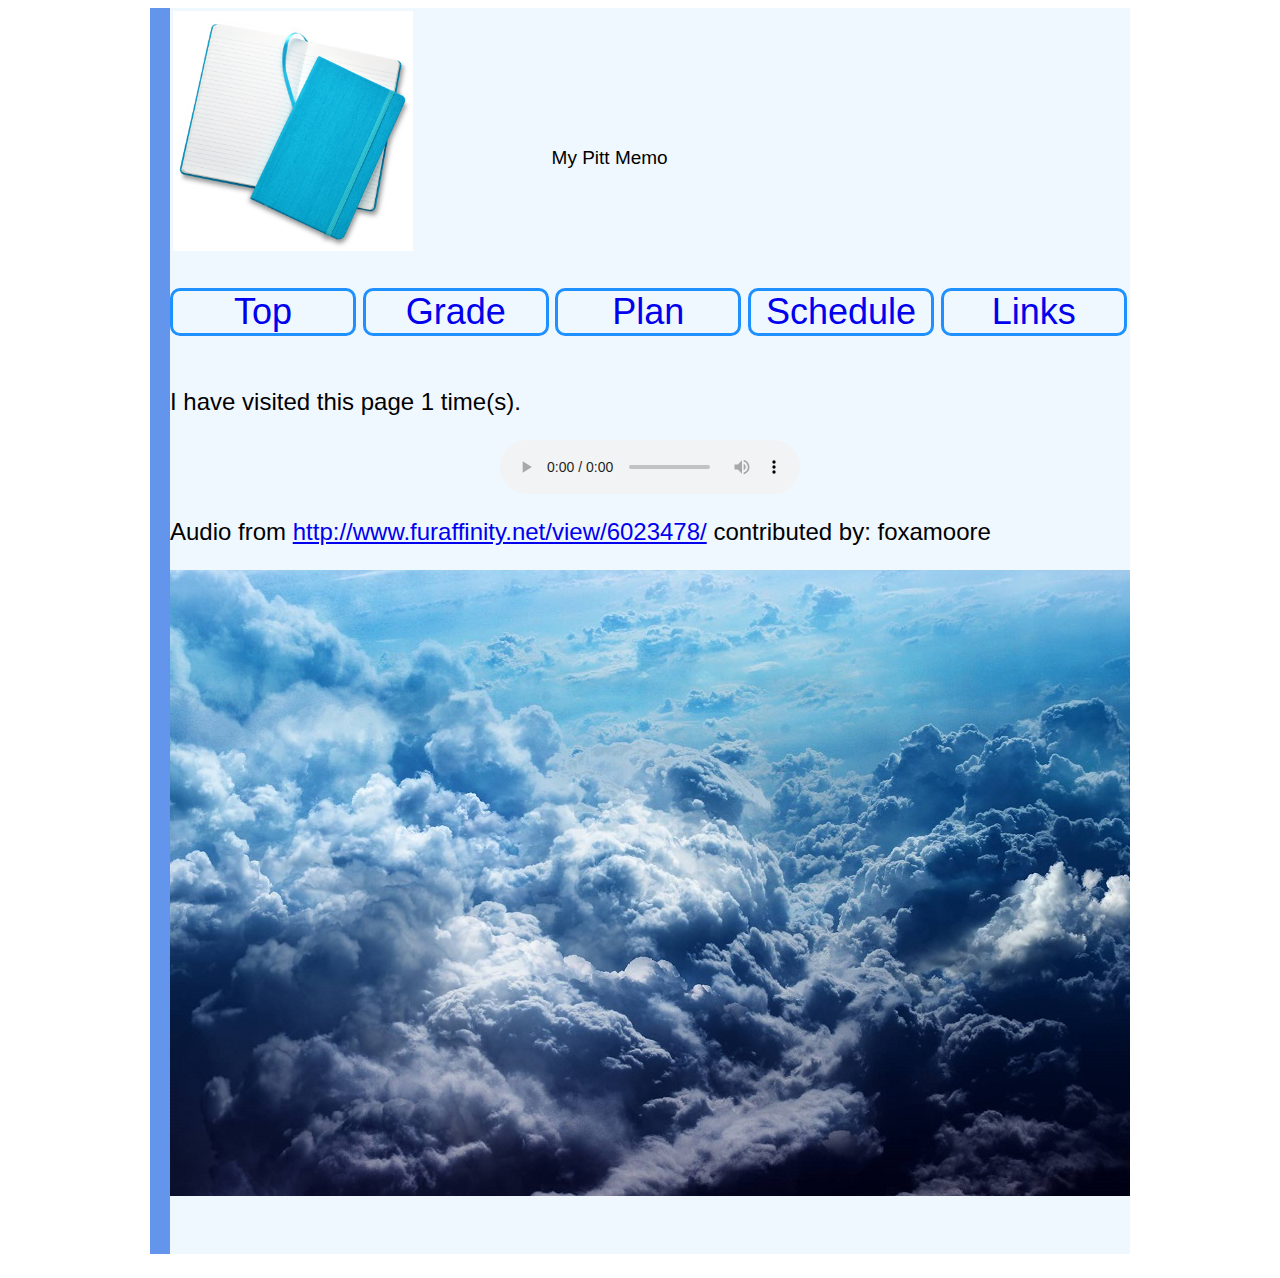
<file: index.html>
<!DOCTYPE html>
<html>
<head>
<meta charset="utf-8">
<meta name="viewport" content="width=device-width, initial-scale=1.0" />
<link rel="stylesheet" type="text/css"  href="style/style.css"/>
<title>My Pitt Memobook</title>
</head>
<script>

	function loadcount(){
		if (localStorage.visit) {
			localStorage.visit = Number(localStorage.visit) + 1;
		}	 
		else {
			localStorage.visit = 1;
		}
		document.getElementById("count").innerHTML = "I have visited this page " + localStorage.visit + " time(s).";
		}
</script>
<body onload = "loadcount()">
	<div class = "center">
	<header>
		<table><tr><td>
		<img class = "logo" src = "images/logo.png"/ alt = "logo">
		</td><td>
		<svg class = "svg" xmlns="http://www.w3.org/2000/svg" >
			<g transform="translate(50,100)">
				<text id="TextElement" x="0" y="0" style="font-family:Arial;font-size:12"> 
					My Pitt Memo
					<animateMotion path="M 0 0 Q 300 200 400 100Z" dur="6s" fill="freeze" />
					<animateTransform attributeName="transform" attributeType="XML" type="scale" from="1" to="6" additive="sum" dur="6s" fill="freeze" /> 
				</text>
			</g>
		Sorry, your browser does not support inline SVG.
		</svg></td></tr>
		</table>
	</header>
	<div>&nbsp;</div>
	<nav>
		
			<a href = "index.html" target = "_self">
			<span class="link_button">Top</span></a>
		
			<a href = "grade.html" target = "_self">
			<span class="link_button">Grade</span></a>
		
			<a href = "plan.html" target = "_self">
			<span class="link_button">Plan</span></a>
		
			<a href = "schedule.html" target = "_self">
			<span class="link_button">Schedule</span></a>
		
			<a href = "links.html" target = "_self">
			<span class="link_button">Links</span></a>
		
	</nav>
	<div>&nbsp;</div>
	<div>
	<p id = "count" ></p>
	</div>
	<div>
		
		<audio class = "audio" controls>
			<source src="http://d.facdn.net/art/foxamoore/music/1488278723/1309375178.foxamoore_somewhere_far_away.mp3" type="audio/mp3" alt = "music">
			Your browser does not support the audio element.
		</audio>
		<p>Audio from <a href = "http://www.furaffinity.net/view/6023478/" >http://www.furaffinity.net/view/6023478/</a> contributed by: foxamoore</p>
		
		<img class = "top" src = "images/top.jpg"/ alt = "top page photo">

	</div>
	<footer>
	<p>&nbsp;</p>
	</footer>
	</div>

</body>
</html>
</file>
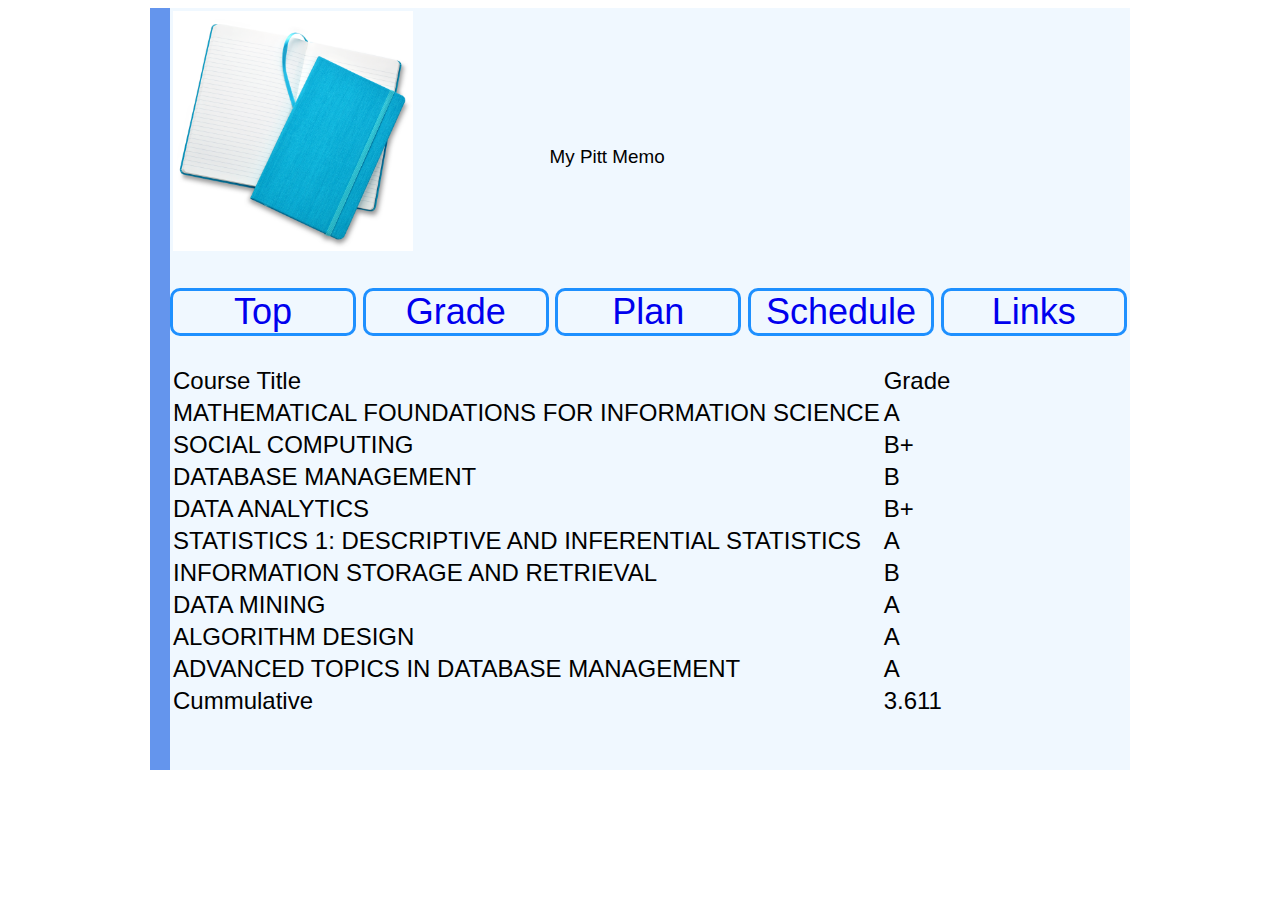
<file: grade.html>
<!DOCTYPE html>
<html>
<head>
<meta charset="utf-8">
<meta name="viewport" content="width=device-width, initial-scale=1.0" />
<link rel="stylesheet" type="text/css"  href="style/style.css"/>
<title>My Grades</title>
</head>

<body>
	<div class = "center">
	
	<header>
		<table><tr><td>
		<img class = "logo" src = "images/logo.png"/ alt = "logo">
		</td><td>
		<svg class = "svg" xmlns="http://www.w3.org/2000/svg" >
			<g transform="translate(50,100)">
				<text id="TextElement" x="0" y="0" style="font-family:Arial;font-size:12"> 
					My Pitt Memo
					<animateMotion path="M 0 0 Q 300 200 400 100Z" dur="6s" fill="freeze" />
					<animateTransform attributeName="transform" attributeType="XML" type="scale" from="1" to="6" additive="sum" dur="6s" fill="freeze" /> 
				</text>
			</g>
		Sorry, your browser does not support inline SVG.
		</svg></td></tr>
		</table>
	</header>
	<div>&nbsp;</div>
	<nav>
		
			<a href = "index.html" target = "_self">
			<span class="link_button">Top</span></a>
		
			<a href = "grade.html" target = "_self">
			<span class="link_button">Grade</span></a>
		
			<a href = "plan.html" target = "_self">
			<span class="link_button">Plan</span></a>
		
			<a href = "schedule.html" target = "_self">
			<span class="link_button">Schedule</span></a>
		
			<a href = "links.html" target = "_self">
			<span class="link_button">Links</span></a>
		
	</nav>
	<div>&nbsp;</div>

	<div>
	
	<table>
		<tr>
			<td>Course Title</td>
			<td>Grade</td>
		</tr>
		<tr>
			<td>MATHEMATICAL FOUNDATIONS FOR INFORMATION SCIENCE</td>
			<td>A</td>
		</tr>
		<tr>
			<td>SOCIAL COMPUTING</td>
			<td>B+</td>
		</tr>
		<tr>
			<td>DATABASE MANAGEMENT</td>
			<td>B</td>
		</tr>
		<tr>
			<td>DATA ANALYTICS</td>
			<td>B+</td>
		</tr>
		<tr>
			<td>STATISTICS 1: DESCRIPTIVE AND INFERENTIAL STATISTICS</td>
			<td>A</td>
		</tr>
		<tr>
			<td>INFORMATION STORAGE AND RETRIEVAL</td>
			<td>B</td>
		</tr>
		<tr>
			<td>DATA MINING</td>
			<td>A</td>
		</tr>
		<tr>
			<td>ALGORITHM DESIGN</td>
			<td>A</td>
		</tr>
		<tr>
			<td>ADVANCED TOPICS IN DATABASE MANAGEMENT</td>
			<td>A</td>
		</tr>
		<tr>
			<td>Cummulative</td>
			<td>3.611</td>
		</tr>
		
	</table>
	
	</div>
	<footer>
	<p>&nbsp;</p>
	</footer>
	</div>

</body>
</html>
</file>
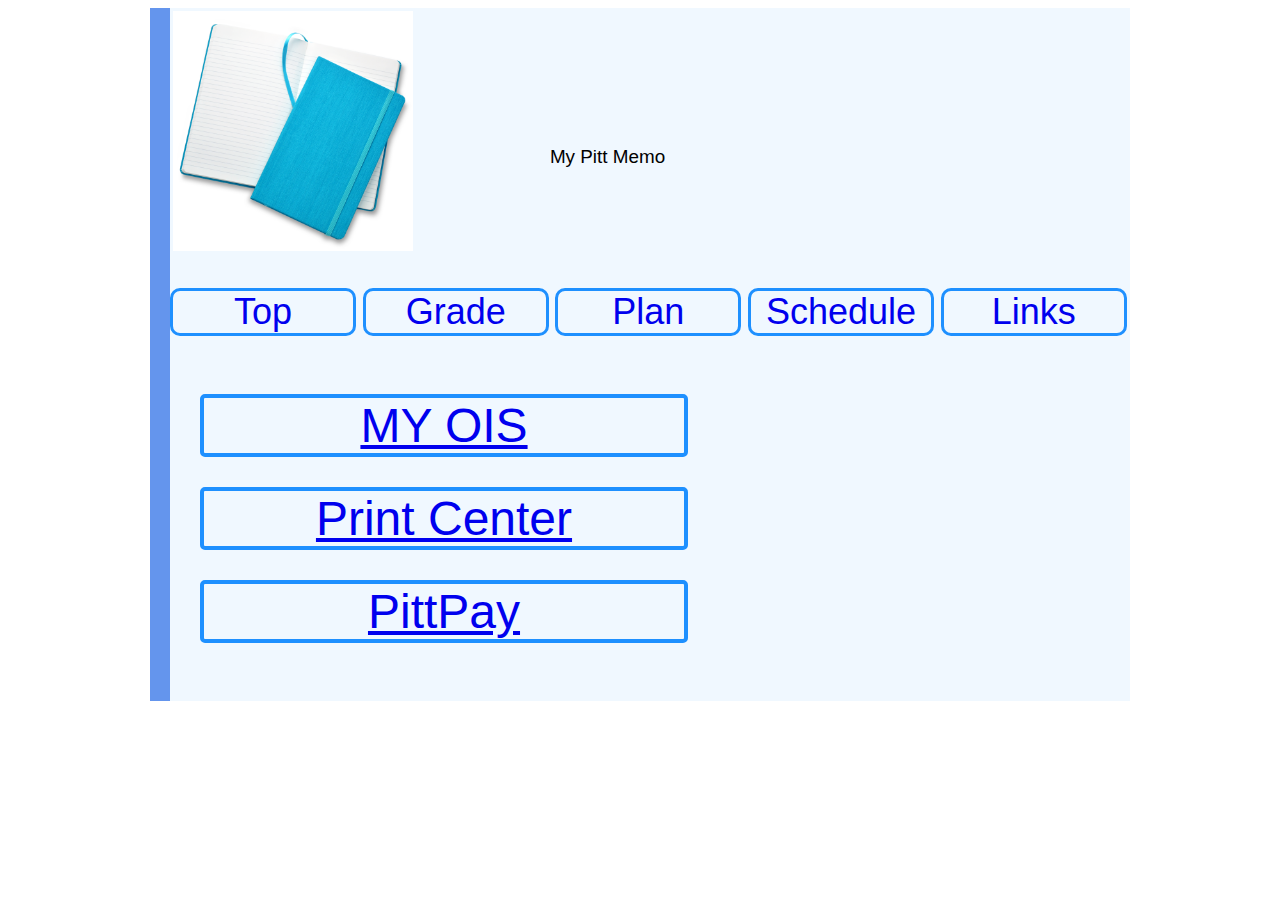
<file: links.html>
<!DOCTYPE html>
<html>
<head>
<meta charset="utf-8">
<meta name="viewport" content="width=device-width, initial-scale=1.0" />
<link rel="stylesheet" type="text/css"  href="style/style.css"/>
<title>Course Schedule</title>
</head>

<body>
	<div class = "center">
	
	<header>
		<table><tr><td>
		<img class = "logo" src = "images/logo.png"/ alt = "logo">
		</td><td>
		<svg class = "svg" xmlns="http://www.w3.org/2000/svg" >
			<g transform="translate(50,100)">
				<text id="TextElement" x="0" y="0" style="font-family:Arial;font-size:12"> 
					My Pitt Memo
					<animateMotion path="M 0 0 Q 300 200 400 100Z" dur="6s" fill="freeze" />
					<animateTransform attributeName="transform" attributeType="XML" type="scale" from="1" to="6" additive="sum" dur="6s" fill="freeze" /> 
				</text>
			</g>
		Sorry, your browser does not support inline SVG.
		</svg></td></tr>
		</table>
	</header>
	<div>&nbsp;</div>
	<nav>
		
			<a href = "index.html" target = "_self">
			<span class="link_button">Top</span></a>
		
			<a href = "grade.html" target = "_self">
			<span class="link_button">Grade</span></a>
		
			<a href = "plan.html" target = "_self">
			<span class="link_button">Plan</span></a>
		
			<a href = "schedule.html" target = "_self">
			<span class="link_button">Schedule</span></a>
		
			<a href = "links.html" target = "_self">
			<span class="link_button">Links</span></a>
		
	</nav>
	<div>&nbsp;</div>

	<div>
	
		
			<a href = "grade.html" target = "_self">
			<span class="out_link_button">MY OIS</span></a>
		
			<a href = "plan.html" target = "_self">
			<span class="out_link_button">Print Center</span></a>
		
			<a href = "schedule.html" target = "_self">
			<span class="out_link_button">PittPay</span></a>
	
	</div>
	
	<footer>
	<p>&nbsp;</p>
	</footer>
	
	</div>

</body>
</html>
</file>
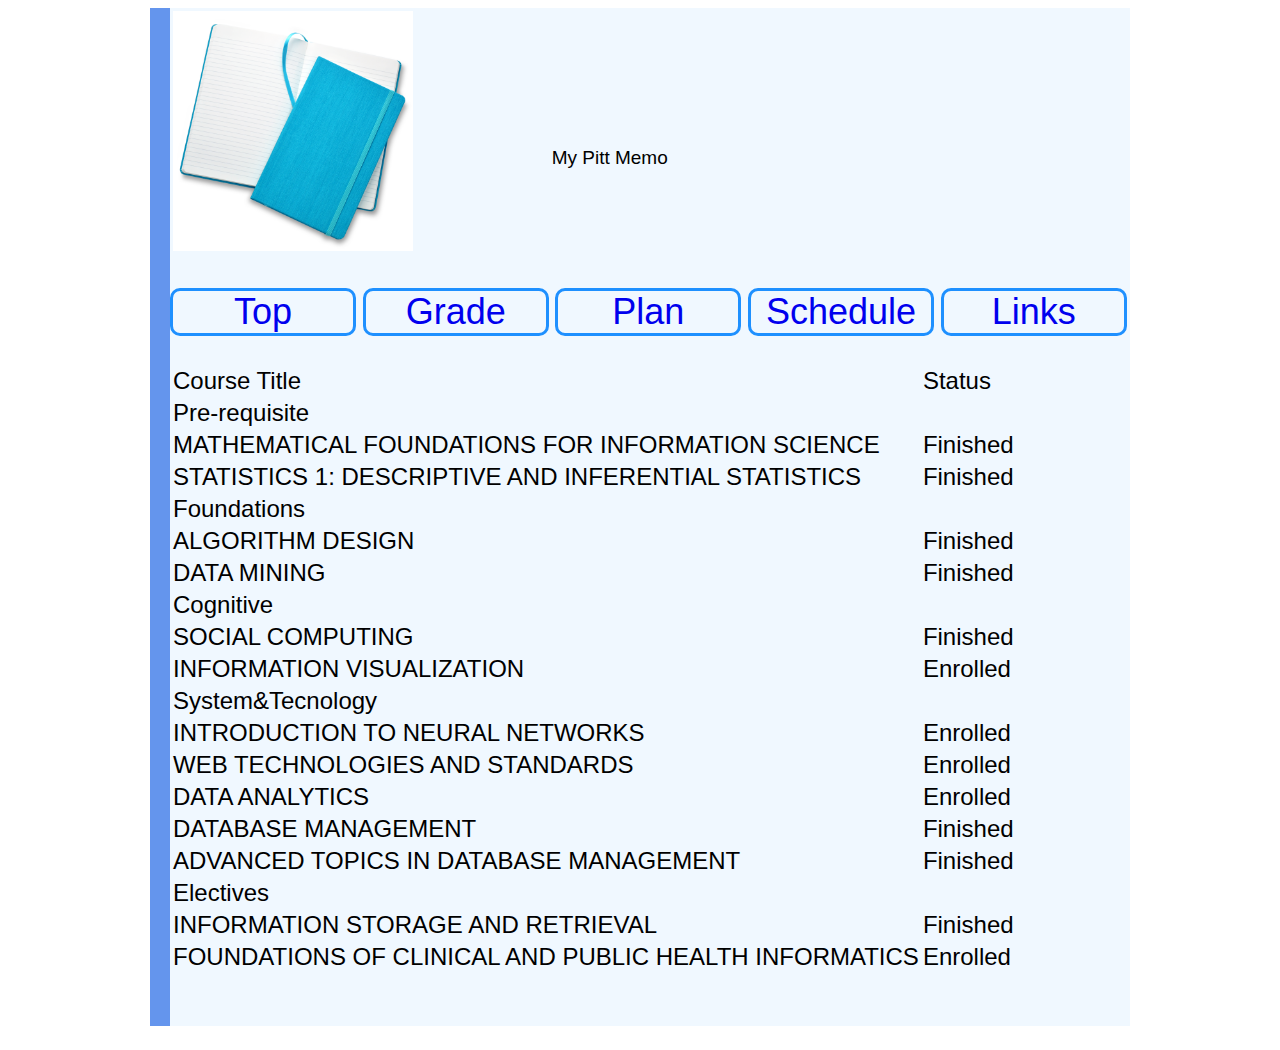
<file: plan.html>
<!DOCTYPE html>
<html>
<head>
<meta charset="utf-8">
<meta name="viewport" content="width=device-width, initial-scale=1.0" />
<link rel="stylesheet" type="text/css"  href="style/style.css"/>
<title>Graduation Plan</title>
</head>

<body>
	<div class = "center">
	
	<header>
		<table><tr><td>
		<img class = "logo" src = "images/logo.png"/ alt = "logo">
		</td><td>
		<svg class = "svg" xmlns="http://www.w3.org/2000/svg" >
			<g transform="translate(50,100)">
				<text id="TextElement" x="0" y="0" style="font-family:Arial;font-size:12"> 
					My Pitt Memo
					<animateMotion path="M 0 0 Q 300 200 400 100Z" dur="6s" fill="freeze" />
					<animateTransform attributeName="transform" attributeType="XML" type="scale" from="1" to="6" additive="sum" dur="6s" fill="freeze" /> 
				</text>
			</g>
		Sorry, your browser does not support inline SVG.
		</svg></td></tr>
		</table>
	</header>
	<div>&nbsp;</div>
	<nav>
		
			<a href = "index.html" target = "_self">
			<span class="link_button">Top</span></a>
		
			<a href = "grade.html" target = "_self">
			<span class="link_button">Grade</span></a>
		
			<a href = "plan.html" target = "_self">
			<span class="link_button">Plan</span></a>
		
			<a href = "schedule.html" target = "_self">
			<span class="link_button">Schedule</span></a>
		
			<a href = "links.html" target = "_self">
			<span class="link_button">Links</span></a>
		
	</nav>
	<div>&nbsp;</div>

	<div>
	
	<table>
		<tr>
			<td>Course Title</td>
			<td>Status</td>
		</tr>
		<tr>
			<td colspan = "2">Pre-requisite</td>
		</tr>
		<tr>
			<td>MATHEMATICAL FOUNDATIONS FOR INFORMATION SCIENCE</td>
			<td>Finished</td>
		</tr>
		<tr>
			<td>STATISTICS 1: DESCRIPTIVE AND INFERENTIAL STATISTICS</td>
			<td>Finished</td>
		</tr>
		<tr>
			<td colspan = "2">Foundations</td>
		</tr>
		<tr>
			<td>ALGORITHM DESIGN</td>
			<td>Finished</td>
		</tr>
		<tr>
			<td>DATA MINING</td>
			<td>Finished</td>
		</tr>
		<tr>
			<td colspan = "2">Cognitive</td>
		</tr>
		<tr>
			<td>SOCIAL COMPUTING</td>
			<td>Finished</td>
		</tr>
		<tr>
			<td>INFORMATION VISUALIZATION</td>
			<td>Enrolled</td>
		</tr>
		<tr>
			<td colspan = "2">System&amp;Tecnology</td>
		</tr>
		<tr>
			<td>INTRODUCTION TO NEURAL NETWORKS</td>
			<td>Enrolled</td>
		</tr>
		<tr>
			<td>WEB TECHNOLOGIES AND STANDARDS</td>
			<td>Enrolled</td>
		</tr>
		<tr>
			<td>DATA ANALYTICS</td>
			<td>Enrolled</td>
		</tr>
		<tr>
			<td>DATABASE MANAGEMENT</td>
			<td>Finished</td>
		</tr>
		<tr>
			<td>ADVANCED TOPICS IN DATABASE MANAGEMENT</td>
			<td>Finished</td>
		</tr>
		<tr>
			<td colspan = "2">Electives</td>
		</tr>
		<tr>
			<td>INFORMATION STORAGE AND RETRIEVAL</td>
			<td>Finished</td>
		</tr>
		<tr>
			<td>FOUNDATIONS OF CLINICAL AND PUBLIC HEALTH INFORMATICS</td>
			<td>Enrolled</td>
		</tr>
	</table>
	
	</div>
	<footer>
	<p>&nbsp;</p>
	</footer>
	</div>

</body>
</html>
</file>
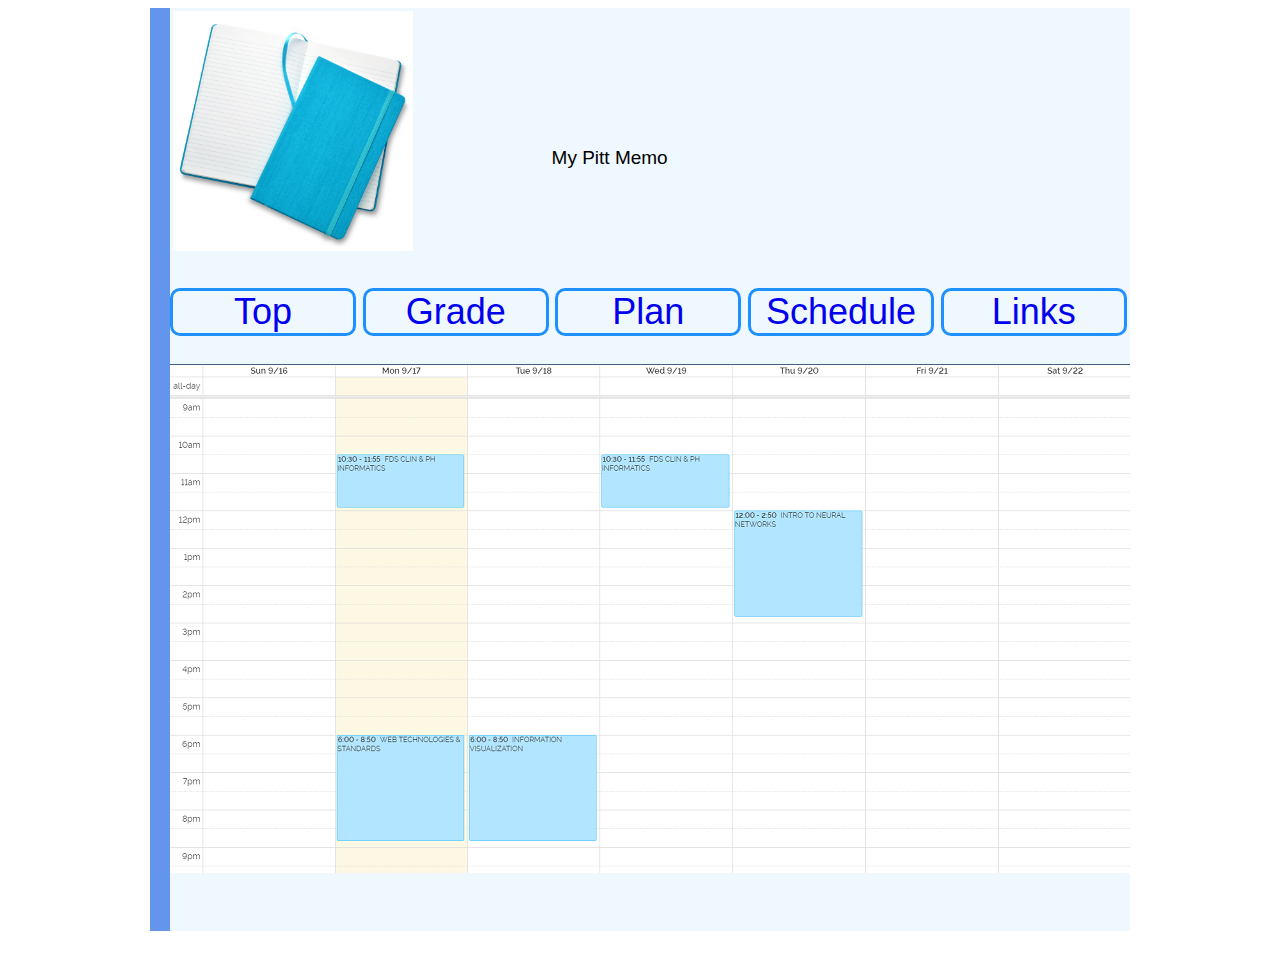
<file: schedule.html>
<!DOCTYPE html>
<html>
<head>
<meta charset="utf-8">
<meta name="viewport" content="width=device-width, initial-scale=1.0" />
<link rel="stylesheet" type="text/css"  href="style/style.css"/>
<title>Course Schedule</title>
</head>

<body>
	<div class = "center">
	
	<header>
		<table><tr><td>
		<img class = "logo" src = "images/logo.png"/ alt = "logo">
		</td><td>
		<svg class = "svg" xmlns="http://www.w3.org/2000/svg" >
			<g transform="translate(50,100)">
				<text id="TextElement" x="0" y="0" style="font-family:Arial;font-size:12"> 
					My Pitt Memo
					<animateMotion path="M 0 0 Q 300 200 400 100Z" dur="6s" fill="freeze" />
					<animateTransform attributeName="transform" attributeType="XML" type="scale" from="1" to="6" additive="sum" dur="6s" fill="freeze" /> 
				</text>
			</g>
		Sorry, your browser does not support inline SVG.
		</svg></td></tr>
		</table>
	</header>
	<div>&nbsp;</div>
	<nav>
		
			<a href = "index.html" target = "_self">
			<span class="link_button">Top</span></a>
		
			<a href = "grade.html" target = "_self">
			<span class="link_button">Grade</span></a>
		
			<a href = "plan.html" target = "_self">
			<span class="link_button">Plan</span></a>
		
			<a href = "schedule.html" target = "_self">
			<span class="link_button">Schedule</span></a>
		
			<a href = "links.html" target = "_self">
			<span class="link_button">Links</span></a>
		
	</nav>
	<div>&nbsp;</div>

	<div>
	
	<img src = "images/sche.png" alt = "my course schedule">
	
	</div>
	<footer>
	<p>&nbsp;</p>
	</footer>
	</div>

</body>
</html>
</file>
<file: style/style.css>
body {
	font-size: 24px;
	font-family:Arial;
}

.center {
	max-width: 960px;
	margin-left: auto;
	margin-right:auto;
	border-left: 20px solid CornflowerBlue ;
    background-color: AliceBlue   ;
	
}

.logo{
	width: 240px;
	height: 240px;
}

.svg{
	width: 720px;
	height: 240px;
}

.link_button{
	width: 180px;
	display: inline-block;
	border: solid;
	border: 3px solid DodgerBlue;
	border-radius: 10px;
	text-align: center;
	font-size: 36px;
	font-family:Arial;
}

.out_link_button{
	width: 480px;
	display: block;
	border: solid;
	border: 4px solid DodgerBlue;
	border-radius: 5px;
	text-align: center;
	font-size: 48px;
	font-family:Arial;
	margin: 30px;

}

.audio{
	display:table;
	margin:auto;
}


@media screen and (max-width: 1024px) {



}

/* for 700px or less */
@media screen and (max-width: 700px) {


}

/* for 480px or less */
@media screen and (max-width: 480px) {
	

}
</file>
